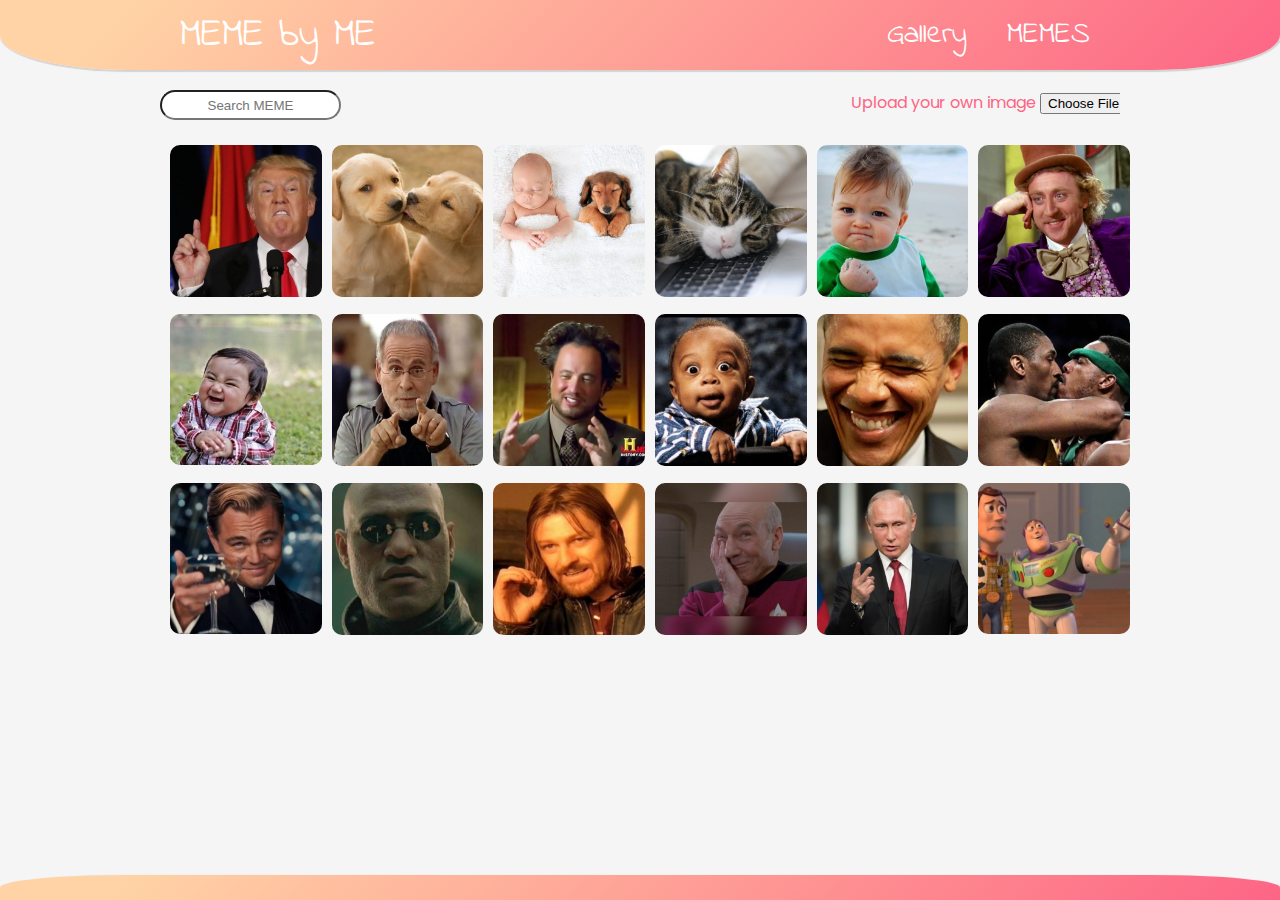
<file: index.html>
<!DOCTYPE html>
<html lang="en">

<head>
  <meta charset="UTF-8">
  <meta name="viewport" content="width=device-width, initial-scale=1.0">
  <meta http-equiv="X-UA-Compatible" content="ie=edge">
  <link href="https://fonts.googleapis.com/css?family=Poppins&display=swap" rel="stylesheet">
  <link rel="stylesheet" href="css/myStyle.css">
  <link rel="stylesheet" href="css/helpers.css">
  <link rel="stylesheet" href="css/mediaQueries.css">
  <title>MEME</title>
</head>

<body onload="init()">
  <header>
    <nav class="navbar container">
      <label class="navbar-toggle" id="js-navbar-toggle" for="chkToggle">
        <img class="hamburgerBtn" src="./imgs/icons/hamburger.png">
      </label>
      <a class="logo" onclick="onMenuClick('Gallery')">MEME by ME</a>
      <input type="checkbox" id="chkToggle"></input>
      <ul class="main-nav swing-in-top-fwd " id="js-menu">
        <li>
          <a class="nav-links" onclick="onMenuClick('Gallery')">Gallery</a>
        </li>
        <li>
          <a class="nav-links" onclick="onMenuClick('MEMES')">MEMES</a>
        </li>
        <!-- <li>
                    <a  class="nav-links">About</a>
                </li> -->
      </ul>
    </nav>
  </header>

  <h1></h1>


  <div class="canvas-container container display-none">

    <canvas id="canvas" class="main-canvas" onclick="onCanvasClick(event)"></canvas>

    <div class="tool-box">
      <input class="lineInput" id="0" type="text" value="line-top" placeholder="text goes here"
        oninput="onTextChange(event)">
      <input type="image" class="addBtn" onclick="onCreateNewLine()" title="Add line" src="./imgs/icons/add.png">

      <div class="edit-text">
        <input type="image" onclick="switchline()" title="Switch line"
          src="./imgs/icons/up-and-down-opposite-double-arrows-side-by-side.png">
        <input type="image" onclick="onDelete()" title="Delete line" src="./imgs/icons/trash.png">
        <input type="image" onclick="onStyleChange('fontsize' , -10)" title="Decrease font"
          src="./imgs/icons/decrease font - icon.png">
        <input type="image" onclick="onStyleChange('fontsize' , 10)" title="Increase font"
          src="./imgs/icons/increase font - icon.png">
        <input type="image" title="Move line up" onclick="onStyleChange('pos' , -10)" src="./imgs/icons/top.png">
        <input type="image" title="Move line down" onclick="onStyleChange('pos' , +10)" src="./imgs/icons/bottom.png">

        <input type="color" value='#E8D5C7' title="Stroke" onchange="onStyleChange('strokeColor' , this.value)">
        <input type="color" value='#B0A3A1' title="Fill" onchange="onStyleChange('fillColor' , this.value)">
      </div>



      <div class="toolbox-btns">
        <button class="save" onclick="onSaving()">Save to your Gallery</button>
        <a id="download" download="canvas.png">
          <button class="downloadBtn" type="button" onClick="onDownload()">Download</button>
        </a>


        <form action="" method="POST" enctype="multipart/form-data" onsubmit="uploadImg(this, event)">
          <input name="img" id="imgData" type="hidden" />
          <button class="share" type="submit">Publish</button>
          <div class="share-container"></div>
        </form>
      </div>


    </div>


  </div>

  <div id="gallery" class="container gallert-options">
    <div class="user-input">
      <input id="searchInput" value="" type="text" oninput="onSearch()" placeholder="Search MEME">
      <div>
        <label class="imageLoadertxt">Upload your own image</label>
        <input type="file" id="imageLoader" name="imageLoader" onclick="onImgUpload()" />
      </div>
    </div>
    <div class="display-grid container">
      <ul class="gallery-container"></ul>
    </div>
  </div>

  <div id="user-gallery">
    <ul class="user-gallery-container gallery-container container display-none"></ul>
  </div>

  <footer> </footer>


  </div>
  <script src="./js/storageService.js"></script>
  <script src="./js/memeService.js"></script>
  <script src="./js/memeController.js"></script>
  <script src="./js/upload-service.js"></script>
  <!-- <script src="./js/userGalleryController.js"></script> -->
</body>


</html>
</file>
<file: css/myStyle.css>
/* fonts */
@font-face {
  font-family: Impact;
  src: url('../fonts/impact.ttf');
}

@font-face {
  font-family: Varela;
  src: url('../fonts/Varela_Round/VarelaRound-Regular.ttf')
}

@font-face {
  font-family: Indie;
  src: url('../fonts/Indie_Flower/IndieFlower-Regular.ttf')
}

@font-face {
  font-family: Pt_sans;
  src: url('../fonts/PT_Sans/PTSans-Regular.ttf')
}



body{
  max-width: 100%;
  min-height: 100%;
  font-family: 'Poppins', sans-serif;
}

html {
  font-family: Varela, Pt_sans, serif;
  background-color: whitesmoke;
  margin: 0; 
  padding: 0;
  width:  100%;
  height: 100%;
  position:relative;
}


header {
  background-image: linear-gradient(135deg, #FFD3A5 10%, #FD6585 100%);
  box-shadow: 1px 1px 1px 1px lightgray;
  width: 100vw;
  height: 70px;
  border-bottom-right-radius: 10% 50%;
  border-bottom-left-radius: 10% 50%;
}

.container {
  width: 980px;
  margin: 0 auto;
  padding-left: 10px;
  padding-right: 10px;
}

img {
  width: 100%;
}

/* 
navBar */
* {
  box-sizing: border-box;
  padding: 0;
  margin: 0;
}

.navbar {
  font-family: "Indie", serif;
  font-size: 30px;
}

.main-nav {
  list-style-type: none;
  display: none;
}

.nav-links,
.logo {
  text-decoration: none;
  color: rgb(255, 255, 255);
}

.main-nav li {
  text-align: center;
  margin: 15px auto;
    cursor: pointer;
}

.logo {
  cursor: pointer;
  display: inline-block;
  font-size: 40px;
  font-weight: 500;
  margin-top: 10px;
  margin-left: 20px;
}

.navbar-toggle {
  color: rgba(255, 255, 255, 0.8);
  font-size: 24px;
}

#chkToggle {
  display: none;
}

#chkToggle:checked+ul.main-nav {
  display: block;
}

/* 
grid */

.gallery-container {
  display: grid;
  grid-template-columns: repeat(6, 1fr);
  grid-template-rows: repeat(4, 1fr);
  grid-column-gap: 10px;
  grid-row-gap: 10px;
  justify-content: center;
  list-style: none;
  margin-top: 25px;
  /* height: 70%; */
}

.gallery-container>li>img {
  cursor: pointer;
  border-radius: 10px;
}

.gallery-container>li>img:hover {
  opacity: 0.5;
}

/* tool box buttons */

.tool-box {
  display: grid;
  grid-template-columns:
    repeat(2, 1fr);
  grid-template-rows: repeat(8, auto);
}

.toolbox-btns>button,
#download,
.downloadBtn, .share {
  background-color: transparent;
  width: 100%;
  min-height: 30px;
  margin-top:5px;
}

.toolbox-btns>button:hover,
.downloadBtn:hover, .share:hover {
  cursor: pointer;
  background-image: linear-gradient(210deg, #74EBD5 0%, #f7e8ad 100%)
}


.edit-text input[type="image"] {
  width: 50px;
  height: 50px;
  padding: 5px;
  border: 1px solid #fd7d8c;
  border-radius: 5px;
}

.lineInput {
  height: 30px;
  border-radius: 5px;
  grid-column: 3 / 8;
  grid-row: 1 / 2;
}

#searchInput {
  height: 30px;
  border-radius: 15px;
  color: #fd6585;
  text-align: center;
  float:left;
}


.popular-search {
  display: inline;
}


.popular-search li {
  display: inline-block;
}


.gallert-options {
  text-align: center;
  margin-top: 20px;
}


.canvas-container {
  margin-top: 30px;
  display: grid;
  grid-template-columns: 1fr 1fr;
  justify-items: center;
}

.edit-text {
  grid-column: 3 / 9;
  grid-row: 2 / span 4;
  /* display: grid; */
  /* grid-template-columns: repeat(4, 1fr); */
  /* grid-template-rows: repeat(4, 1fr); */
}

.toolbox-btns {
  display: grid;
  grid-column: 3 / 9;
  grid-row: 9 / 9;
  align-self: end;
}

.addBtn {
  width: 30px;
  height: 30px;
  grid-column: 8 / 9;
  grid-row: 1 /1;
  justify-self: end;
}

.hamburgerBtn {
  float: right;
  width: 40px;
  opacity: 0.7;
  margin-top: 17px;
  margin-right: -11px;
  cursor: pointer;
}

footer{
    position: fixed;
    bottom: 0;
    width:100vw;
    height:25px;
    border-top-right-radius: 10% 50%;
    border-top-left-radius: 10% 50%;
    background-image: linear-gradient(135deg, #FFD3A5 10%, #FD6585 100%);
    box-shadow: 1px 1px 1px 1px lightgray;
}

.imageLoadertxt{
  color: #FD6585 ;
}

#imageLoader{
  width:80px;
}

.user-input{
  display: flex;
  justify-content: space-between;
}

.swing-in-top-fwd {
	-webkit-animation: swing-in-top-fwd 0.5s cubic-bezier(0.175, 0.885, 0.320, 1.275) both;
	        animation: swing-in-top-fwd 0.5s cubic-bezier(0.175, 0.885, 0.320, 1.275) both;
}


 @-webkit-keyframes swing-in-top-fwd {
  0% {
    -webkit-transform: rotateX(-100deg);
            transform: rotateX(-100deg);
    -webkit-transform-origin: top;
            transform-origin: top;
    opacity: 0;
  }
  100% {
    -webkit-transform: rotateX(0deg);
            transform: rotateX(0deg);
    -webkit-transform-origin: top;
            transform-origin: top;
    opacity: 1;
  }
}
@keyframes swing-in-top-fwd {
  0% {
    -webkit-transform: rotateX(-100deg);
            transform: rotateX(-100deg);
    -webkit-transform-origin: top;
            transform-origin: top;
    opacity: 0;
  }
  100% {
    -webkit-transform: rotateX(0deg);
            transform: rotateX(0deg);
    -webkit-transform-origin: top;
            transform-origin: top;
    opacity: 1;
  }
}
</file>
<file: css/helpers.css>
/* grid-helpers */

.text-center{
    text-align: center;
}

.display-grid{
    display: grid;
}

.align-i-start{
    align-items:start;
}

.align-i-end{
    align-items:end;
}

.align-i-center{
    align-items:center;
}

.display-none{
    display: none;
}
</file>
<file: css/mediaQueries.css>
@media screen and (min-width: 1000px) {
  .navbar {
    display: flex;
    justify-content: space-between;
    padding-bottom: 0;
    height: 70px;
    align-items: center;
  }

  #chkToggle:checked + ul.main-nav {
    display: flex;
  }

  .main-nav {
    display: flex;
    margin-right: 30px;
    flex-direction: row;
    justify-content: flex-end;
    
  }

  .main-nav li {
    margin: 0;
  }

  .nav-links {
    margin-left: 40px;
  }

  .logo {
    margin-top: 0;
  }

  .navbar-toggle {
    display: none;
  }

  .logo:hover,
  .nav-links:hover {
    color: rgba(255, 255, 255, 1);
  }


}


@media screen and (max-width: 1000px){
  .container{
    width:750px;
  }

  .main-nav li {
    text-align: center;
    margin: 10px auto;
      position: relative;
      text-align: center;
      margin: 2px auto;
      background-color: #a5a5a5;
      border-radius: 5px;
    
  }
  
  header{
    height:70px;
  }
}


@media screen and (max-width: 780px){
  .container{
    width:500px;
  }

  
.edit-text {

  display: flex;
  flex-wrap: wrap;
  grid-template: none;
  /* display: grid; */
  /* grid-template-columns: repeat(4, 1fr); */
  /* grid-template-rows: repeat(4, 1fr); */
}

.canvas-container{
  grid-template: none;
}

.tool-box {
  grid-template: none;

}
.imageLoadertxt{
  display: none;
}
}

@media screen and (max-width: 550px){
  .container{
    width:280px;
    height: 100%;
  
  }

  .gallery-container {
    grid-template-columns: repeat(3, 1fr);
    grid-template-rows: repeat(7, 1fr);
}

.logo {
  display: inline-block;
  font-size: 30px;
  font-weight: 500;
}

.canvas-container {
  margin-top: 7px;
}

}
</file>
